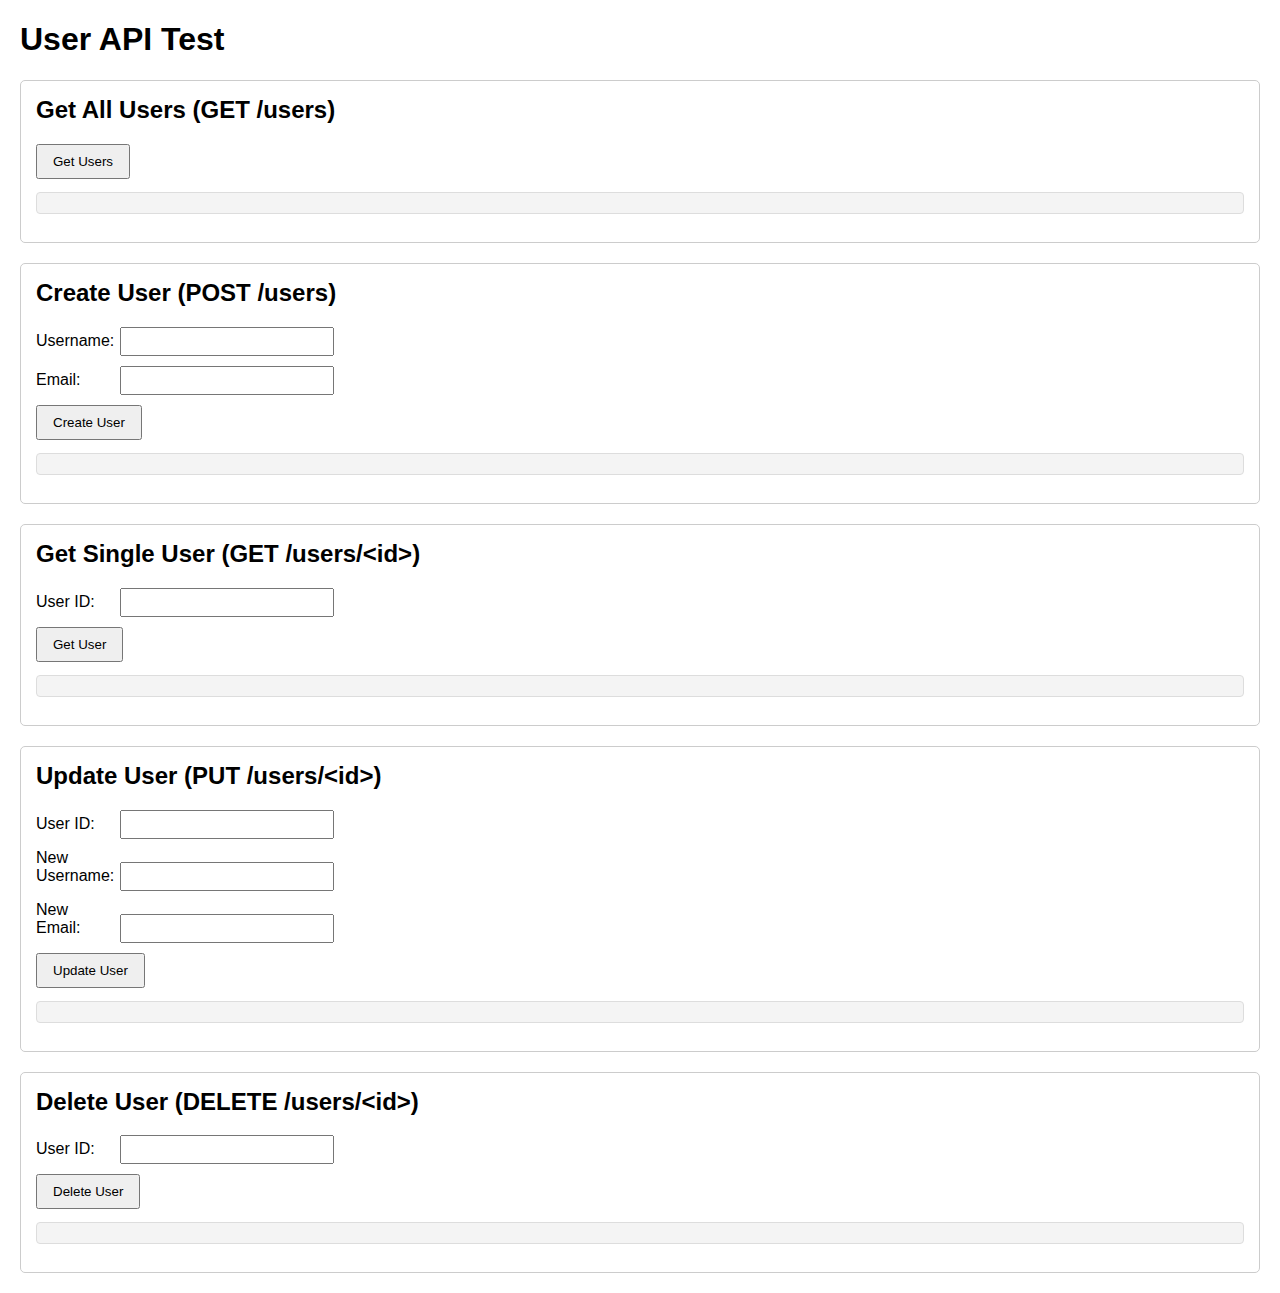
<file: src/static/index.html>
<!DOCTYPE html>
<html lang="en">
<head>
    <meta charset="UTF-8">
    <meta name="viewport" content="width=device-width, initial-scale=1.0">
    <title>consilium</title>
    <style>
        body { font-family: sans-serif; margin: 20px; }
        .section { margin-bottom: 20px; padding: 15px; border: 1px solid #ccc; border-radius: 5px; }
        h2 { margin-top: 0; }
        label { display: inline-block; width: 80px; margin-bottom: 5px; }
        input[type="text"], input[type="email"], input[type="number"] { margin-bottom: 10px; padding: 5px; width: 200px; }
        button { padding: 8px 15px; margin-right: 10px; cursor: pointer; }
        pre { background-color: #f4f4f4; padding: 10px; border: 1px solid #ddd; border-radius: 4px; white-space: pre-wrap; word-wrap: break-word; }
    </style>
</head>
<body>
    <h1>User API Test</h1>

    <!-- Get All Users -->
    <div class="section">
        <h2>Get All Users (GET /users)</h2>
        <button onclick="getUsers()">Get Users</button>
        <pre id="get-users-result"></pre>
    </div>

    <!-- Create User -->
    <div class="section">
        <h2>Create User (POST /users)</h2>
        <label for="create-username">Username:</label>
        <input type="text" id="create-username" name="username"><br>
        <label for="create-email">Email:</label>
        <input type="email" id="create-email" name="email"><br>
        <button onclick="createUser()">Create User</button>
        <pre id="create-user-result"></pre>
    </div>

    <!-- Get Single User -->
    <div class="section">
        <h2>Get Single User (GET /users/&lt;id&gt;)</h2>
        <label for="get-user-id">User ID:</label>
        <input type="number" id="get-user-id" name="user_id"><br>
        <button onclick="getUser()">Get User</button>
        <pre id="get-user-result"></pre>
    </div>

    <!-- Update User -->
    <div class="section">
        <h2>Update User (PUT /users/&lt;id&gt;)</h2>
        <label for="update-user-id">User ID:</label>
        <input type="number" id="update-user-id" name="user_id"><br>
        <label for="update-username">New Username:</label>
        <input type="text" id="update-username" name="username"><br>
        <label for="update-email">New Email:</label>
        <input type="email" id="update-email" name="email"><br>
        <button onclick="updateUser()">Update User</button>
        <pre id="update-user-result"></pre>
    </div>

    <!-- Delete User -->
    <div class="section">
        <h2>Delete User (DELETE /users/&lt;id&gt;)</h2>
        <label for="delete-user-id">User ID:</label>
        <input type="number" id="delete-user-id" name="user_id"><br>
        <button onclick="deleteUser()">Delete User</button>
        <pre id="delete-user-result"></pre>
    </div>

    <script>
        const API_BASE_URL = '/api/users';

        // Helper function to display results
        function displayResult(elementId, data) {
            document.getElementById(elementId).textContent = JSON.stringify(data, null, 2);
        }

        // Helper function to display errors
        function displayError(elementId, error) {
            document.getElementById(elementId).textContent = `Error: ${error.message || error}`;
        }

        // GET /users
        async function getUsers() {
            const resultElementId = 'get-users-result';
            try {
                const response = await fetch(API_BASE_URL);
                if (!response.ok) throw new Error(`HTTP error! status: ${response.status}`);
                const data = await response.json();
                displayResult(resultElementId, data);
            } catch (error) {
                displayError(resultElementId, error);
            }
        }

        // POST /users
        async function createUser() {
            const resultElementId = 'create-user-result';
            const username = document.getElementById('create-username').value;
            const email = document.getElementById('create-email').value;
            if (!username || !email) {
                displayError(resultElementId, 'Username and email cannot be empty');
                return;
            }
            try {
                const response = await fetch(API_BASE_URL, {
                    method: 'POST',
                    headers: { 'Content-Type': 'application/json' },
                    body: JSON.stringify({ username, email })
                });
                const data = await response.json();
                if (!response.ok) throw new Error(data.message || `HTTP error! status: ${response.status}`);
                displayResult(resultElementId, data);
                // 清空输入框
                document.getElementById('create-username').value = '';
                document.getElementById('create-email').value = '';
            } catch (error) {
                displayError(resultElementId, error);
            }
        }

        // GET /users/<id>
        async function getUser() {
            const resultElementId = 'get-user-result';
            const userId = document.getElementById('get-user-id').value;
            if (!userId) {
                displayError(resultElementId, 'User ID cannot be empty');
                return;
            }
            try {
                const response = await fetch(`${API_BASE_URL}/${userId}`);
                 if (response.status === 404) throw new Error('User not found');
                if (!response.ok) throw new Error(`HTTP error! status: ${response.status}`);
                const data = await response.json();
                displayResult(resultElementId, data);
            } catch (error) {
                displayError(resultElementId, error);
            }
        }

        // PUT /users/<id>
        async function updateUser() {
            const resultElementId = 'update-user-result';
            const userId = document.getElementById('update-user-id').value;
            const username = document.getElementById('update-username').value;
            const email = document.getElementById('update-email').value;
            if (!userId) {
                displayError(resultElementId, 'User ID cannot be empty');
                return;
            }
            const updateData = {};
            if (username) updateData.username = username;
            if (email) updateData.email = email;
            if (Object.keys(updateData).length === 0) {
                 displayError(resultElementId, 'Please enter a username or email to update');
                 return;
            }

            try {
                const response = await fetch(`${API_BASE_URL}/${userId}`, {
                    method: 'PUT',
                    headers: { 'Content-Type': 'application/json' },
                    body: JSON.stringify(updateData)
                });
                if (response.status === 404) throw new Error('User not found');
                const data = await response.json();
                 if (!response.ok) throw new Error(data.message || `HTTP error! status: ${response.status}`);
                displayResult(resultElementId, data);
                 // Clear input fields
                document.getElementById('update-username').value = '';
                document.getElementById('update-email').value = '';
            } catch (error) {
                displayError(resultElementId, error);
            }
        }

        // DELETE /users/<id>
        async function deleteUser() {
            const resultElementId = 'delete-user-result';
            const userId = document.getElementById('delete-user-id').value;
            if (!userId) {
                displayError(resultElementId, 'User ID cannot be empty');
                return;
            }
            try {
                const response = await fetch(`${API_BASE_URL}/${userId}`, {
                    method: 'DELETE'
                });
                if (response.status === 404) throw new Error('User not found');
                if (!response.ok && response.status !== 204) throw new Error(`HTTP error! status: ${response.status}`); // Allow 204
                // 204 No Content indicates success
                if (response.status === 204) {
                     displayResult(resultElementId, { message: `User ID ${userId} has been successfully deleted` });
                } else {
                     // Try to read potential error message even on success-like status if not 204
                     const data = await response.text();
                     displayResult(resultElementId, data || { message: `Deletion successful, status code: ${response.status}` });
                }
                 // Clear input field
                document.getElementById('delete-user-id').value = '';
            } catch (error) {
                displayError(resultElementId, error);
            }
        }
    </script>
</body>
</html>
</file>
